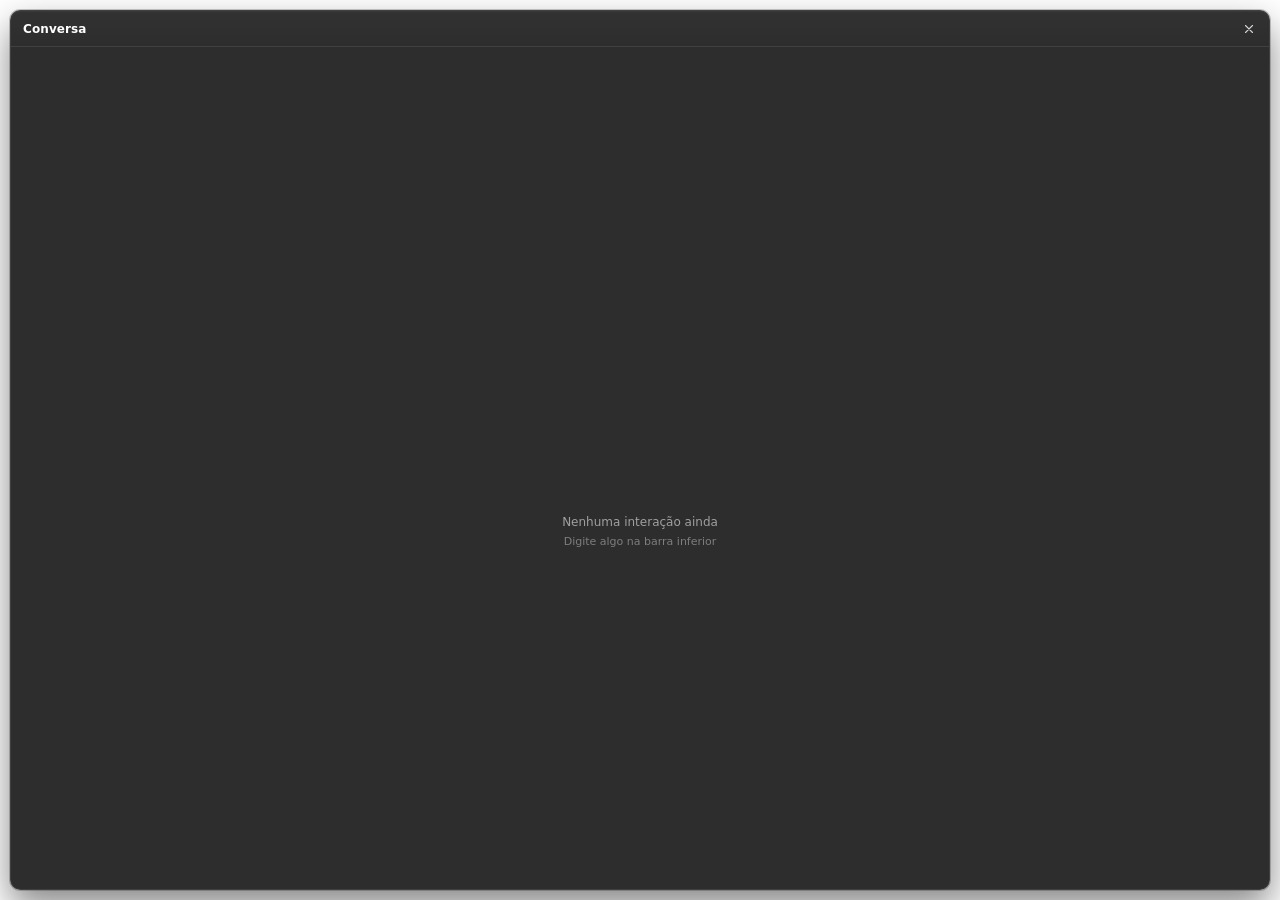
<file: web/response.html>
<!DOCTYPE html>
<html lang="pt-BR">
<head>
    <meta charset="UTF-8">
    <meta http-equiv="Cache-Control" content="no-cache, no-store, must-revalidate">
    <meta http-equiv="Pragma" content="no-cache">
    <meta http-equiv="Expires" content="0">
    <title>Ghost · Conversa</title>
    <script src="vendor/marked.min.js"></script>
    <!-- Shared helpers (escapeHTML, stripMarkdown, tooltip manager, TTS voice picker).
         Must load after marked and before the page's inline script block. -->
    <script src="shared/common.js"></script>
    <link rel="stylesheet" href="pixel-ghost.css?v=1.0.12">
    <!-- CSS extracted to css/response.css for editability (was inline). -->
    <link rel="stylesheet" href="css/response.css?v=1.1.16">
</head>
<body>
    <div class="panel">
        <div class="header">
            <span class="brand-text" id="popupTitle">Conversa</span>
            <div class="head-actions">
                <button class="head-btn" onclick="stopSpeaking()" data-tooltip-pos="below" data-tooltip="Parar leitura" id="stopBtn" style="display:none">
                    <svg viewBox="0 0 12 12" fill="none"><rect x="3" y="3" width="6" height="6" rx="1" fill="currentColor"/></svg>
                </button>
                <button class="head-btn close" onclick="closePopup()" data-tooltip-pos="below" data-tooltip="Fechar">
                    <svg viewBox="0 0 12 12" fill="none"><path d="M2.5 2.5l7 7M9.5 2.5l-7 7" stroke="currentColor" stroke-width="1.1" stroke-linecap="round"/></svg>
                </button>
            </div>
        </div>
        <div class="chat" id="chat">
            <div class="empty">
                <div class="empty-icon pixel-ghost"></div>
                <div>Nenhuma interação ainda</div>
                <div style="font-size:11px;opacity:0.7">Digite algo na barra inferior</div>
            </div>
        </div>
    </div>

    <!-- JS extracted to js/response.js for editability (was inline). -->
    <script src="js/response.js?v=1.1.16"></script>
</body>
</html>
</file>
<file: web/pixel-ghost.css>
@keyframes pixel-ghost {
  0.0% { box-shadow: 7px 3px #1d1e26, 8px 3px #f0f0f5, 9px 3px #f0f0f5, 10px 3px #f0f0f5, 11px 3px #f0f0f5, 12px 3px #f0f0f5, 13px 3px #1d1e26, 5px 4px #1d1e26, 6px 4px #f0f0f5, 7px 4px #f0f0f5, 8px 4px #f0f0f5, 9px 4px #f0f0f5, 10px 4px #f0f0f5, 11px 4px #f0f0f5, 12px 4px #f0f0f5, 13px 4px #f0f0f5, 14px 4px #f0f0f5, 15px 4px #1d1e26, 4px 5px #1d1e26, 5px 5px #f0f0f5, 6px 5px #f0f0f5, 7px 5px #f0f0f5, 8px 5px #f0f0f5, 9px 5px #f0f0f5, 10px 5px #f0f0f5, 11px 5px #f0f0f5, 12px 5px #f0f0f5, 13px 5px #f0f0f5, 14px 5px #f0f0f5, 15px 5px #f0f0f5, 16px 5px #1d1e26, 3px 6px #1d1e26, 4px 6px #f0f0f5, 5px 6px #f0f0f5, 6px 6px #f0f0f5, 7px 6px #f0f0f5, 8px 6px #f0f0f5, 9px 6px #f0f0f5, 10px 6px #f0f0f5, 11px 6px #f0f0f5, 12px 6px #f0f0f5, 13px 6px #f0f0f5, 14px 6px #f0f0f5, 15px 6px #f0f0f5, 16px 6px #f0f0f5, 17px 6px #1d1e26, 3px 7px #1d1e26, 4px 7px #f0f0f5, 5px 7px #f0f0f5, 6px 7px #f0f0f5, 7px 7px #f0f0f5, 8px 7px #f0f0f5, 9px 7px #f0f0f5, 10px 7px #f0f0f5, 11px 7px #f0f0f5, 12px 7px #f0f0f5, 13px 7px #f0f0f5, 14px 7px #f0f0f5, 15px 7px #f0f0f5, 16px 7px #f0f0f5, 17px 7px #1d1e26, 3px 8px #1d1e26, 4px 8px #f0f0f5, 5px 8px #f0f0f5, 6px 8px #ffffff, 7px 8px #ffffff, 8px 8px #131313, 9px 8px #f0f0f5, 10px 8px #f0f0f5, 11px 8px #f0f0f5, 12px 8px #ffffff, 13px 8px #ffffff, 14px 8px #131313, 15px 8px #f0f0f5, 16px 8px #f0f0f5, 17px 8px #1d1e26, 3px 9px #1d1e26, 4px 9px #f0f0f5, 5px 9px #f0f0f5, 6px 9px #131313, 7px 9px #131313, 8px 9px #131313, 9px 9px #f0f0f5, 10px 9px #f0f0f5, 11px 9px #f0f0f5, 12px 9px #131313, 13px 9px #131313, 14px 9px #131313, 15px 9px #f0f0f5, 16px 9px #f0f0f5, 17px 9px #1d1e26, 3px 10px #1d1e26, 4px 10px #f0f0f5, 5px 10px #f0f0f5, 6px 10px #131313, 7px 10px #131313, 8px 10px #131313, 9px 10px #f0f0f5, 10px 10px #f0f0f5, 11px 10px #f0f0f5, 12px 10px #131313, 13px 10px #131313, 14px 10px #131313, 15px 10px #f0f0f5, 16px 10px #f0f0f5, 17px 10px #1d1e26, 3px 11px #1d1e26, 4px 11px #f0f0f5, 5px 11px #f0f0f5, 6px 11px #f0f0f5, 7px 11px #f0f0f5, 8px 11px #f0f0f5, 9px 11px #f0f0f5, 10px 11px #f0f0f5, 11px 11px #f0f0f5, 12px 11px #f0f0f5, 13px 11px #f0f0f5, 14px 11px #f0f0f5, 15px 11px #f0f0f5, 16px 11px #f0f0f5, 17px 11px #1d1e26, 3px 12px #1d1e26, 4px 12px #f0f0f5, 5px 12px #f0f0f5, 6px 12px #f0f0f5, 7px 12px #f0f0f5, 8px 12px #f0f0f5, 9px 12px #61DBB4, 10px 12px #61DBB4, 11px 12px #f0f0f5, 12px 12px #f0f0f5, 13px 12px #f0f0f5, 14px 12px #f0f0f5, 15px 12px #f0f0f5, 16px 12px #f0f0f5, 17px 12px #1d1e26, 3px 13px #1d1e26, 4px 13px #f0f0f5, 5px 13px #f0f0f5, 6px 13px #f0f0f5, 7px 13px #f0f0f5, 8px 13px #f0f0f5, 9px 13px #f0f0f5, 10px 13px #f0f0f5, 11px 13px #f0f0f5, 12px 13px #f0f0f5, 13px 13px #f0f0f5, 14px 13px #f0f0f5, 15px 13px #f0f0f5, 16px 13px #f0f0f5, 17px 13px #1d1e26, 3px 14px #1d1e26, 4px 14px #f0f0f5, 5px 14px #f0f0f5, 6px 14px #f0f0f5, 7px 14px #f0f0f5, 8px 14px #f0f0f5, 9px 14px #f0f0f5, 10px 14px #f0f0f5, 11px 14px #f0f0f5, 12px 14px #f0f0f5, 13px 14px #f0f0f5, 14px 14px #f0f0f5, 15px 14px #f0f0f5, 16px 14px #f0f0f5, 17px 14px #1d1e26, 3px 15px #1d1e26, 4px 15px #f0f0f5, 5px 15px #f0f0f5, 6px 15px #f0f0f5, 7px 15px #f0f0f5, 8px 15px #f0f0f5, 9px 15px #f0f0f5, 10px 15px #f0f0f5, 11px 15px #f0f0f5, 12px 15px #f0f0f5, 13px 15px #f0f0f5, 14px 15px #f0f0f5, 15px 15px #f0f0f5, 16px 15px #f0f0f5, 17px 15px #1d1e26, 3px 16px #1d1e26, 4px 16px #f0f0f5, 5px 16px #f0f0f5, 6px 16px #f0f0f5, 7px 16px #f0f0f5, 8px 16px #f0f0f5, 9px 16px #f0f0f5, 10px 16px #f0f0f5, 11px 16px #f0f0f5, 12px 16px #f0f0f5, 13px 16px #f0f0f5, 14px 16px #f0f0f5, 15px 16px #f0f0f5, 16px 16px #f0f0f5, 17px 16px #1d1e26, 2px 17px #1d1e26, 3px 17px #1d1e26, 4px 17px #f0f0f5, 5px 17px #1d1e26, 6px 17px #1d1e26, 7px 17px #f0f0f5, 8px 17px #f0f0f5, 9px 17px #f0f0f5, 10px 17px #1d1e26, 11px 17px #f0f0f5, 12px 17px #f0f0f5, 13px 17px #f0f0f5, 14px 17px #1d1e26, 15px 17px #1d1e26, 16px 17px #f0f0f5, 17px 17px #1d1e26, 18px 17px #1d1e26, 4px 18px #1d1e26, 6px 18px #1d1e26, 7px 18px #f0f0f5, 8px 18px #f0f0f5, 9px 18px #f0f0f5, 10px 18px #1d1e26, 11px 18px #f0f0f5, 12px 18px #f0f0f5, 13px 18px #f0f0f5, 14px 18px #1d1e26, 16px 18px #1d1e26, 6px 19px #1d1e26, 7px 19px #1d1e26, 8px 19px #f0f0f5, 9px 19px #1d1e26, 10px 19px #1d1e26, 11px 19px #1d1e26, 12px 19px #f0f0f5, 13px 19px #1d1e26, 14px 19px #1d1e26, 8px 20px #1d1e26, 12px 20px #1d1e26; }
  14.3% { box-shadow: 7px 2px #1d1e26, 8px 2px #f0f0f5, 9px 2px #f0f0f5, 10px 2px #f0f0f5, 11px 2px #f0f0f5, 12px 2px #f0f0f5, 13px 2px #1d1e26, 5px 3px #1d1e26, 6px 3px #f0f0f5, 7px 3px #f0f0f5, 8px 3px #f0f0f5, 9px 3px #f0f0f5, 10px 3px #f0f0f5, 11px 3px #f0f0f5, 12px 3px #f0f0f5, 13px 3px #f0f0f5, 14px 3px #f0f0f5, 15px 3px #1d1e26, 4px 4px #1d1e26, 5px 4px #f0f0f5, 6px 4px #f0f0f5, 7px 4px #f0f0f5, 8px 4px #f0f0f5, 9px 4px #f0f0f5, 10px 4px #f0f0f5, 11px 4px #f0f0f5, 12px 4px #f0f0f5, 13px 4px #f0f0f5, 14px 4px #f0f0f5, 15px 4px #f0f0f5, 16px 4px #1d1e26, 3px 5px #1d1e26, 4px 5px #f0f0f5, 5px 5px #f0f0f5, 6px 5px #f0f0f5, 7px 5px #f0f0f5, 8px 5px #f0f0f5, 9px 5px #f0f0f5, 10px 5px #f0f0f5, 11px 5px #f0f0f5, 12px 5px #f0f0f5, 13px 5px #f0f0f5, 14px 5px #f0f0f5, 15px 5px #f0f0f5, 16px 5px #f0f0f5, 17px 5px #1d1e26, 3px 6px #1d1e26, 4px 6px #f0f0f5, 5px 6px #f0f0f5, 6px 6px #f0f0f5, 7px 6px #f0f0f5, 8px 6px #f0f0f5, 9px 6px #f0f0f5, 10px 6px #f0f0f5, 11px 6px #f0f0f5, 12px 6px #f0f0f5, 13px 6px #f0f0f5, 14px 6px #f0f0f5, 15px 6px #f0f0f5, 16px 6px #f0f0f5, 17px 6px #1d1e26, 3px 7px #1d1e26, 4px 7px #f0f0f5, 5px 7px #f0f0f5, 6px 7px #ffffff, 7px 7px #ffffff, 8px 7px #131313, 9px 7px #f0f0f5, 10px 7px #f0f0f5, 11px 7px #f0f0f5, 12px 7px #ffffff, 13px 7px #ffffff, 14px 7px #131313, 15px 7px #f0f0f5, 16px 7px #f0f0f5, 17px 7px #1d1e26, 3px 8px #1d1e26, 4px 8px #f0f0f5, 5px 8px #f0f0f5, 6px 8px #131313, 7px 8px #131313, 8px 8px #131313, 9px 8px #f0f0f5, 10px 8px #f0f0f5, 11px 8px #f0f0f5, 12px 8px #131313, 13px 8px #131313, 14px 8px #131313, 15px 8px #f0f0f5, 16px 8px #f0f0f5, 17px 8px #1d1e26, 3px 9px #1d1e26, 4px 9px #f0f0f5, 5px 9px #f0f0f5, 6px 9px #131313, 7px 9px #131313, 8px 9px #131313, 9px 9px #f0f0f5, 10px 9px #f0f0f5, 11px 9px #f0f0f5, 12px 9px #131313, 13px 9px #131313, 14px 9px #131313, 15px 9px #f0f0f5, 16px 9px #f0f0f5, 17px 9px #1d1e26, 3px 10px #1d1e26, 4px 10px #f0f0f5, 5px 10px #f0f0f5, 6px 10px #f0f0f5, 7px 10px #f0f0f5, 8px 10px #f0f0f5, 9px 10px #f0f0f5, 10px 10px #f0f0f5, 11px 10px #f0f0f5, 12px 10px #f0f0f5, 13px 10px #f0f0f5, 14px 10px #f0f0f5, 15px 10px #f0f0f5, 16px 10px #f0f0f5, 17px 10px #1d1e26, 3px 11px #1d1e26, 4px 11px #f0f0f5, 5px 11px #f0f0f5, 6px 11px #f0f0f5, 7px 11px #f0f0f5, 8px 11px #f0f0f5, 9px 11px #61DBB4, 10px 11px #61DBB4, 11px 11px #f0f0f5, 12px 11px #f0f0f5, 13px 11px #f0f0f5, 14px 11px #f0f0f5, 15px 11px #f0f0f5, 16px 11px #f0f0f5, 17px 11px #1d1e26, 3px 12px #1d1e26, 4px 12px #f0f0f5, 5px 12px #f0f0f5, 6px 12px #f0f0f5, 7px 12px #f0f0f5, 8px 12px #f0f0f5, 9px 12px #61DBB4, 10px 12px #61DBB4, 11px 12px #f0f0f5, 12px 12px #f0f0f5, 13px 12px #f0f0f5, 14px 12px #f0f0f5, 15px 12px #f0f0f5, 16px 12px #f0f0f5, 17px 12px #1d1e26, 3px 13px #1d1e26, 4px 13px #f0f0f5, 5px 13px #f0f0f5, 6px 13px #f0f0f5, 7px 13px #f0f0f5, 8px 13px #f0f0f5, 9px 13px #f0f0f5, 10px 13px #f0f0f5, 11px 13px #f0f0f5, 12px 13px #f0f0f5, 13px 13px #f0f0f5, 14px 13px #f0f0f5, 15px 13px #f0f0f5, 16px 13px #f0f0f5, 17px 13px #1d1e26, 3px 14px #1d1e26, 4px 14px #f0f0f5, 5px 14px #f0f0f5, 6px 14px #f0f0f5, 7px 14px #f0f0f5, 8px 14px #f0f0f5, 9px 14px #f0f0f5, 10px 14px #f0f0f5, 11px 14px #f0f0f5, 12px 14px #f0f0f5, 13px 14px #f0f0f5, 14px 14px #f0f0f5, 15px 14px #f0f0f5, 16px 14px #f0f0f5, 17px 14px #1d1e26, 3px 15px #1d1e26, 4px 15px #f0f0f5, 5px 15px #f0f0f5, 6px 15px #f0f0f5, 7px 15px #f0f0f5, 8px 15px #f0f0f5, 9px 15px #f0f0f5, 10px 15px #f0f0f5, 11px 15px #f0f0f5, 12px 15px #f0f0f5, 13px 15px #f0f0f5, 14px 15px #f0f0f5, 15px 15px #f0f0f5, 16px 15px #f0f0f5, 17px 15px #1d1e26, 2px 16px #1d1e26, 3px 16px #1d1e26, 4px 16px #f0f0f5, 5px 16px #f0f0f5, 6px 16px #1d1e26, 7px 16px #f0f0f5, 8px 16px #f0f0f5, 9px 16px #f0f0f5, 10px 16px #1d1e26, 11px 16px #f0f0f5, 12px 16px #f0f0f5, 13px 16px #f0f0f5, 14px 16px #1d1e26, 15px 16px #1d1e26, 16px 16px #f0f0f5, 17px 16px #1d1e26, 18px 16px #1d1e26, 2px 17px #1d1e26, 3px 17px #1d1e26, 4px 17px #f0f0f5, 5px 17px #1d1e26, 6px 17px #1d1e26, 7px 17px #f0f0f5, 8px 17px #f0f0f5, 9px 17px #f0f0f5, 10px 17px #1d1e26, 11px 17px #1d1e26, 12px 17px #f0f0f5, 13px 17px #1d1e26, 14px 17px #1d1e26, 16px 17px #1d1e26, 4px 18px #1d1e26, 6px 18px #1d1e26, 7px 18px #f0f0f5, 8px 18px #f0f0f5, 9px 18px #f0f0f5, 10px 18px #1d1e26, 12px 18px #1d1e26, 6px 19px #1d1e26, 7px 19px #1d1e26, 8px 19px #f0f0f5, 9px 19px #1d1e26, 10px 19px #1d1e26, 8px 20px #1d1e26; }
  28.6% { box-shadow: 8px 1px #1d1e26, 9px 1px #f0f0f5, 10px 1px #f0f0f5, 11px 1px #f0f0f5, 12px 1px #f0f0f5, 13px 1px #f0f0f5, 14px 1px #1d1e26, 6px 2px #1d1e26, 7px 2px #f0f0f5, 8px 2px #f0f0f5, 9px 2px #f0f0f5, 10px 2px #f0f0f5, 11px 2px #f0f0f5, 12px 2px #f0f0f5, 13px 2px #f0f0f5, 14px 2px #f0f0f5, 15px 2px #f0f0f5, 16px 2px #1d1e26, 5px 3px #1d1e26, 6px 3px #f0f0f5, 7px 3px #f0f0f5, 8px 3px #f0f0f5, 9px 3px #f0f0f5, 10px 3px #f0f0f5, 11px 3px #f0f0f5, 12px 3px #f0f0f5, 13px 3px #f0f0f5, 14px 3px #f0f0f5, 15px 3px #f0f0f5, 16px 3px #f0f0f5, 17px 3px #1d1e26, 4px 4px #1d1e26, 5px 4px #f0f0f5, 6px 4px #f0f0f5, 7px 4px #f0f0f5, 8px 4px #f0f0f5, 9px 4px #f0f0f5, 10px 4px #f0f0f5, 11px 4px #f0f0f5, 12px 4px #f0f0f5, 13px 4px #f0f0f5, 14px 4px #f0f0f5, 15px 4px #f0f0f5, 16px 4px #f0f0f5, 17px 4px #f0f0f5, 18px 4px #1d1e26, 4px 5px #1d1e26, 5px 5px #f0f0f5, 6px 5px #f0f0f5, 7px 5px #f0f0f5, 8px 5px #f0f0f5, 9px 5px #f0f0f5, 10px 5px #f0f0f5, 11px 5px #f0f0f5, 12px 5px #f0f0f5, 13px 5px #f0f0f5, 14px 5px #f0f0f5, 15px 5px #f0f0f5, 16px 5px #f0f0f5, 17px 5px #f0f0f5, 18px 5px #1d1e26, 4px 6px #1d1e26, 5px 6px #f0f0f5, 6px 6px #f0f0f5, 7px 6px #ffffff, 8px 6px #ffffff, 9px 6px #131313, 10px 6px #f0f0f5, 11px 6px #f0f0f5, 12px 6px #f0f0f5, 13px 6px #ffffff, 14px 6px #ffffff, 15px 6px #131313, 16px 6px #f0f0f5, 17px 6px #f0f0f5, 18px 6px #1d1e26, 4px 7px #1d1e26, 5px 7px #f0f0f5, 6px 7px #f0f0f5, 7px 7px #131313, 8px 7px #131313, 9px 7px #131313, 10px 7px #f0f0f5, 11px 7px #f0f0f5, 12px 7px #f0f0f5, 13px 7px #131313, 14px 7px #131313, 15px 7px #131313, 16px 7px #f0f0f5, 17px 7px #f0f0f5, 18px 7px #1d1e26, 4px 8px #1d1e26, 5px 8px #f0f0f5, 6px 8px #f0f0f5, 7px 8px #131313, 8px 8px #131313, 9px 8px #131313, 10px 8px #f0f0f5, 11px 8px #f0f0f5, 12px 8px #f0f0f5, 13px 8px #131313, 14px 8px #131313, 15px 8px #131313, 16px 8px #f0f0f5, 17px 8px #f0f0f5, 18px 8px #1d1e26, 4px 9px #1d1e26, 5px 9px #f0f0f5, 6px 9px #f0f0f5, 7px 9px #f0f0f5, 8px 9px #f0f0f5, 9px 9px #f0f0f5, 10px 9px #f0f0f5, 11px 9px #f0f0f5, 12px 9px #f0f0f5, 13px 9px #f0f0f5, 14px 9px #f0f0f5, 15px 9px #f0f0f5, 16px 9px #f0f0f5, 17px 9px #f0f0f5, 18px 9px #1d1e26, 4px 10px #1d1e26, 5px 10px #f0f0f5, 6px 10px #f0f0f5, 7px 10px #f0f0f5, 8px 10px #f0f0f5, 9px 10px #f0f0f5, 10px 10px #61DBB4, 11px 10px #61DBB4, 12px 10px #f0f0f5, 13px 10px #f0f0f5, 14px 10px #f0f0f5, 15px 10px #f0f0f5, 16px 10px #f0f0f5, 17px 10px #f0f0f5, 18px 10px #1d1e26, 4px 11px #1d1e26, 5px 11px #f0f0f5, 6px 11px #f0f0f5, 7px 11px #f0f0f5, 8px 11px #f0f0f5, 9px 11px #f0f0f5, 10px 11px #61DBB4, 11px 11px #61DBB4, 12px 11px #f0f0f5, 13px 11px #f0f0f5, 14px 11px #f0f0f5, 15px 11px #f0f0f5, 16px 11px #f0f0f5, 17px 11px #f0f0f5, 18px 11px #1d1e26, 4px 12px #1d1e26, 5px 12px #f0f0f5, 6px 12px #f0f0f5, 7px 12px #f0f0f5, 8px 12px #f0f0f5, 9px 12px #f0f0f5, 10px 12px #f0f0f5, 11px 12px #f0f0f5, 12px 12px #f0f0f5, 13px 12px #f0f0f5, 14px 12px #f0f0f5, 15px 12px #f0f0f5, 16px 12px #f0f0f5, 17px 12px #f0f0f5, 18px 12px #1d1e26, 4px 13px #1d1e26, 5px 13px #f0f0f5, 6px 13px #f0f0f5, 7px 13px #f0f0f5, 8px 13px #f0f0f5, 9px 13px #f0f0f5, 10px 13px #f0f0f5, 11px 13px #f0f0f5, 12px 13px #f0f0f5, 13px 13px #f0f0f5, 14px 13px #f0f0f5, 15px 13px #f0f0f5, 16px 13px #f0f0f5, 17px 13px #f0f0f5, 18px 13px #1d1e26, 4px 14px #1d1e26, 5px 14px #f0f0f5, 6px 14px #f0f0f5, 7px 14px #f0f0f5, 8px 14px #f0f0f5, 9px 14px #f0f0f5, 10px 14px #f0f0f5, 11px 14px #f0f0f5, 12px 14px #f0f0f5, 13px 14px #f0f0f5, 14px 14px #f0f0f5, 15px 14px #f0f0f5, 16px 14px #f0f0f5, 17px 14px #f0f0f5, 18px 14px #1d1e26, 3px 15px #1d1e26, 4px 15px #1d1e26, 5px 15px #f0f0f5, 6px 15px #f0f0f5, 7px 15px #1d1e26, 8px 15px #f0f0f5, 9px 15px #f0f0f5, 10px 15px #f0f0f5, 11px 15px #1d1e26, 12px 15px #1d1e26, 13px 15px #f0f0f5, 14px 15px #1d1e26, 15px 15px #1d1e26, 16px 15px #f0f0f5, 17px 15px #f0f0f5, 18px 15px #1d1e26, 19px 15px #1d1e26, 3px 16px #1d1e26, 4px 16px #f0f0f5, 5px 16px #f0f0f5, 6px 16px #f0f0f5, 7px 16px #1d1e26, 8px 16px #f0f0f5, 9px 16px #f0f0f5, 10px 16px #f0f0f5, 11px 16px #1d1e26, 13px 16px #1d1e26, 15px 16px #1d1e26, 16px 16px #1d1e26, 17px 16px #f0f0f5, 18px 16px #1d1e26, 19px 16px #1d1e26, 3px 17px #1d1e26, 4px 17px #1d1e26, 5px 17px #f0f0f5, 6px 17px #1d1e26, 7px 17px #1d1e26, 8px 17px #1d1e26, 9px 17px #f0f0f5, 10px 17px #1d1e26, 11px 17px #1d1e26, 17px 17px #1d1e26, 5px 18px #1d1e26, 9px 18px #1d1e26; }
  42.9% { box-shadow: 8px 1px #1d1e26, 9px 1px #f0f0f5, 10px 1px #f0f0f5, 11px 1px #f0f0f5, 12px 1px #f0f0f5, 13px 1px #f0f0f5, 14px 1px #1d1e26, 6px 2px #1d1e26, 7px 2px #f0f0f5, 8px 2px #f0f0f5, 9px 2px #f0f0f5, 10px 2px #f0f0f5, 11px 2px #f0f0f5, 12px 2px #f0f0f5, 13px 2px #f0f0f5, 14px 2px #f0f0f5, 15px 2px #f0f0f5, 16px 2px #1d1e26, 5px 3px #1d1e26, 6px 3px #f0f0f5, 7px 3px #f0f0f5, 8px 3px #f0f0f5, 9px 3px #f0f0f5, 10px 3px #f0f0f5, 11px 3px #f0f0f5, 12px 3px #f0f0f5, 13px 3px #f0f0f5, 14px 3px #f0f0f5, 15px 3px #f0f0f5, 16px 3px #f0f0f5, 17px 3px #1d1e26, 4px 4px #1d1e26, 5px 4px #f0f0f5, 6px 4px #f0f0f5, 7px 4px #f0f0f5, 8px 4px #f0f0f5, 9px 4px #f0f0f5, 10px 4px #f0f0f5, 11px 4px #f0f0f5, 12px 4px #f0f0f5, 13px 4px #f0f0f5, 14px 4px #f0f0f5, 15px 4px #f0f0f5, 16px 4px #f0f0f5, 17px 4px #f0f0f5, 18px 4px #1d1e26, 4px 5px #1d1e26, 5px 5px #f0f0f5, 6px 5px #f0f0f5, 7px 5px #f0f0f5, 8px 5px #f0f0f5, 9px 5px #f0f0f5, 10px 5px #f0f0f5, 11px 5px #f0f0f5, 12px 5px #f0f0f5, 13px 5px #f0f0f5, 14px 5px #f0f0f5, 15px 5px #f0f0f5, 16px 5px #f0f0f5, 17px 5px #f0f0f5, 18px 5px #1d1e26, 4px 6px #1d1e26, 5px 6px #f0f0f5, 6px 6px #f0f0f5, 7px 6px #f0f0f5, 8px 6px #f0f0f5, 9px 6px #f0f0f5, 10px 6px #f0f0f5, 11px 6px #f0f0f5, 12px 6px #f0f0f5, 13px 6px #f0f0f5, 14px 6px #f0f0f5, 15px 6px #f0f0f5, 16px 6px #f0f0f5, 17px 6px #f0f0f5, 18px 6px #1d1e26, 4px 7px #1d1e26, 5px 7px #f0f0f5, 6px 7px #f0f0f5, 7px 7px #131313, 8px 7px #131313, 9px 7px #131313, 10px 7px #f0f0f5, 11px 7px #f0f0f5, 12px 7px #f0f0f5, 13px 7px #131313, 14px 7px #131313, 15px 7px #131313, 16px 7px #f0f0f5, 17px 7px #f0f0f5, 18px 7px #1d1e26, 4px 8px #1d1e26, 5px 8px #f0f0f5, 6px 8px #f0f0f5, 7px 8px #f0f0f5, 8px 8px #f0f0f5, 9px 8px #f0f0f5, 10px 8px #f0f0f5, 11px 8px #f0f0f5, 12px 8px #f0f0f5, 13px 8px #f0f0f5, 14px 8px #f0f0f5, 15px 8px #f0f0f5, 16px 8px #f0f0f5, 17px 8px #f0f0f5, 18px 8px #1d1e26, 4px 9px #1d1e26, 5px 9px #f0f0f5, 6px 9px #f0f0f5, 7px 9px #f0f0f5, 8px 9px #f0f0f5, 9px 9px #f0f0f5, 10px 9px #f0f0f5, 11px 9px #f0f0f5, 12px 9px #f0f0f5, 13px 9px #f0f0f5, 14px 9px #f0f0f5, 15px 9px #f0f0f5, 16px 9px #f0f0f5, 17px 9px #f0f0f5, 18px 9px #1d1e26, 4px 10px #1d1e26, 5px 10px #f0f0f5, 6px 10px #f0f0f5, 7px 10px #f0f0f5, 8px 10px #f0f0f5, 9px 10px #61DBB4, 10px 10px #61DBB4, 11px 10px #61DBB4, 12px 10px #61DBB4, 13px 10px #f0f0f5, 14px 10px #f0f0f5, 15px 10px #f0f0f5, 16px 10px #f0f0f5, 17px 10px #f0f0f5, 18px 10px #1d1e26, 4px 11px #1d1e26, 5px 11px #f0f0f5, 6px 11px #f0f0f5, 7px 11px #f0f0f5, 8px 11px #f0f0f5, 9px 11px #f0f0f5, 10px 11px #61DBB4, 11px 11px #61DBB4, 12px 11px #f0f0f5, 13px 11px #f0f0f5, 14px 11px #f0f0f5, 15px 11px #f0f0f5, 16px 11px #f0f0f5, 17px 11px #f0f0f5, 18px 11px #1d1e26, 4px 12px #1d1e26, 5px 12px #f0f0f5, 6px 12px #f0f0f5, 7px 12px #f0f0f5, 8px 12px #f0f0f5, 9px 12px #f0f0f5, 10px 12px #f0f0f5, 11px 12px #f0f0f5, 12px 12px #f0f0f5, 13px 12px #f0f0f5, 14px 12px #f0f0f5, 15px 12px #f0f0f5, 16px 12px #f0f0f5, 17px 12px #f0f0f5, 18px 12px #1d1e26, 4px 13px #1d1e26, 5px 13px #f0f0f5, 6px 13px #f0f0f5, 7px 13px #f0f0f5, 8px 13px #f0f0f5, 9px 13px #f0f0f5, 10px 13px #f0f0f5, 11px 13px #f0f0f5, 12px 13px #f0f0f5, 13px 13px #f0f0f5, 14px 13px #f0f0f5, 15px 13px #f0f0f5, 16px 13px #f0f0f5, 17px 13px #f0f0f5, 18px 13px #1d1e26, 4px 14px #1d1e26, 5px 14px #f0f0f5, 6px 14px #f0f0f5, 7px 14px #f0f0f5, 8px 14px #f0f0f5, 9px 14px #f0f0f5, 10px 14px #f0f0f5, 11px 14px #f0f0f5, 12px 14px #f0f0f5, 13px 14px #f0f0f5, 14px 14px #f0f0f5, 15px 14px #f0f0f5, 16px 14px #f0f0f5, 17px 14px #f0f0f5, 18px 14px #1d1e26, 3px 15px #1d1e26, 4px 15px #1d1e26, 5px 15px #f0f0f5, 6px 15px #f0f0f5, 7px 15px #1d1e26, 8px 15px #f0f0f5, 9px 15px #f0f0f5, 10px 15px #f0f0f5, 11px 15px #1d1e26, 12px 15px #1d1e26, 13px 15px #f0f0f5, 14px 15px #1d1e26, 15px 15px #1d1e26, 16px 15px #f0f0f5, 17px 15px #f0f0f5, 18px 15px #1d1e26, 19px 15px #1d1e26, 3px 16px #1d1e26, 4px 16px #f0f0f5, 5px 16px #f0f0f5, 6px 16px #f0f0f5, 7px 16px #1d1e26, 8px 16px #1d1e26, 9px 16px #f0f0f5, 10px 16px #1d1e26, 11px 16px #1d1e26, 13px 16px #1d1e26, 15px 16px #1d1e26, 16px 16px #f0f0f5, 17px 16px #f0f0f5, 18px 16px #f0f0f5, 19px 16px #1d1e26, 3px 17px #1d1e26, 4px 17px #f0f0f5, 5px 17px #f0f0f5, 6px 17px #f0f0f5, 7px 17px #1d1e26, 9px 17px #1d1e26, 15px 17px #1d1e26, 16px 17px #1d1e26, 17px 17px #f0f0f5, 18px 17px #1d1e26, 19px 17px #1d1e26, 3px 18px #1d1e26, 4px 18px #1d1e26, 5px 18px #f0f0f5, 6px 18px #1d1e26, 7px 18px #1d1e26, 17px 18px #1d1e26, 5px 19px #1d1e26; }
  57.1% { box-shadow: 7px 2px #1d1e26, 8px 2px #f0f0f5, 9px 2px #f0f0f5, 10px 2px #f0f0f5, 11px 2px #f0f0f5, 12px 2px #f0f0f5, 13px 2px #1d1e26, 5px 3px #1d1e26, 6px 3px #f0f0f5, 7px 3px #f0f0f5, 8px 3px #f0f0f5, 9px 3px #f0f0f5, 10px 3px #f0f0f5, 11px 3px #f0f0f5, 12px 3px #f0f0f5, 13px 3px #f0f0f5, 14px 3px #f0f0f5, 15px 3px #1d1e26, 4px 4px #1d1e26, 5px 4px #f0f0f5, 6px 4px #f0f0f5, 7px 4px #f0f0f5, 8px 4px #f0f0f5, 9px 4px #f0f0f5, 10px 4px #f0f0f5, 11px 4px #f0f0f5, 12px 4px #f0f0f5, 13px 4px #f0f0f5, 14px 4px #f0f0f5, 15px 4px #f0f0f5, 16px 4px #1d1e26, 3px 5px #1d1e26, 4px 5px #f0f0f5, 5px 5px #f0f0f5, 6px 5px #f0f0f5, 7px 5px #f0f0f5, 8px 5px #f0f0f5, 9px 5px #f0f0f5, 10px 5px #f0f0f5, 11px 5px #f0f0f5, 12px 5px #f0f0f5, 13px 5px #f0f0f5, 14px 5px #f0f0f5, 15px 5px #f0f0f5, 16px 5px #f0f0f5, 17px 5px #1d1e26, 3px 6px #1d1e26, 4px 6px #f0f0f5, 5px 6px #f0f0f5, 6px 6px #f0f0f5, 7px 6px #f0f0f5, 8px 6px #f0f0f5, 9px 6px #f0f0f5, 10px 6px #f0f0f5, 11px 6px #f0f0f5, 12px 6px #f0f0f5, 13px 6px #f0f0f5, 14px 6px #f0f0f5, 15px 6px #f0f0f5, 16px 6px #f0f0f5, 17px 6px #1d1e26, 3px 7px #1d1e26, 4px 7px #f0f0f5, 5px 7px #f0f0f5, 6px 7px #ffffff, 7px 7px #ffffff, 8px 7px #131313, 9px 7px #f0f0f5, 10px 7px #f0f0f5, 11px 7px #f0f0f5, 12px 7px #ffffff, 13px 7px #ffffff, 14px 7px #131313, 15px 7px #f0f0f5, 16px 7px #f0f0f5, 17px 7px #1d1e26, 3px 8px #1d1e26, 4px 8px #f0f0f5, 5px 8px #f0f0f5, 6px 8px #131313, 7px 8px #131313, 8px 8px #131313, 9px 8px #f0f0f5, 10px 8px #f0f0f5, 11px 8px #f0f0f5, 12px 8px #131313, 13px 8px #131313, 14px 8px #131313, 15px 8px #f0f0f5, 16px 8px #f0f0f5, 17px 8px #1d1e26, 3px 9px #1d1e26, 4px 9px #f0f0f5, 5px 9px #f0f0f5, 6px 9px #131313, 7px 9px #131313, 8px 9px #131313, 9px 9px #f0f0f5, 10px 9px #f0f0f5, 11px 9px #f0f0f5, 12px 9px #131313, 13px 9px #131313, 14px 9px #131313, 15px 9px #f0f0f5, 16px 9px #f0f0f5, 17px 9px #1d1e26, 3px 10px #1d1e26, 4px 10px #f0f0f5, 5px 10px #f0f0f5, 6px 10px #f0f0f5, 7px 10px #f0f0f5, 8px 10px #f0f0f5, 9px 10px #f0f0f5, 10px 10px #f0f0f5, 11px 10px #f0f0f5, 12px 10px #f0f0f5, 13px 10px #f0f0f5, 14px 10px #f0f0f5, 15px 10px #f0f0f5, 16px 10px #f0f0f5, 17px 10px #1d1e26, 3px 11px #1d1e26, 4px 11px #f0f0f5, 5px 11px #f0f0f5, 6px 11px #f0f0f5, 7px 11px #f0f0f5, 8px 11px #f0f0f5, 9px 11px #61DBB4, 10px 11px #61DBB4, 11px 11px #f0f0f5, 12px 11px #f0f0f5, 13px 11px #f0f0f5, 14px 11px #f0f0f5, 15px 11px #f0f0f5, 16px 11px #f0f0f5, 17px 11px #1d1e26, 3px 12px #1d1e26, 4px 12px #f0f0f5, 5px 12px #f0f0f5, 6px 12px #f0f0f5, 7px 12px #f0f0f5, 8px 12px #f0f0f5, 9px 12px #61DBB4, 10px 12px #61DBB4, 11px 12px #f0f0f5, 12px 12px #f0f0f5, 13px 12px #f0f0f5, 14px 12px #f0f0f5, 15px 12px #f0f0f5, 16px 12px #f0f0f5, 17px 12px #1d1e26, 3px 13px #1d1e26, 4px 13px #f0f0f5, 5px 13px #f0f0f5, 6px 13px #f0f0f5, 7px 13px #f0f0f5, 8px 13px #f0f0f5, 9px 13px #f0f0f5, 10px 13px #f0f0f5, 11px 13px #f0f0f5, 12px 13px #f0f0f5, 13px 13px #f0f0f5, 14px 13px #f0f0f5, 15px 13px #f0f0f5, 16px 13px #f0f0f5, 17px 13px #1d1e26, 3px 14px #1d1e26, 4px 14px #f0f0f5, 5px 14px #f0f0f5, 6px 14px #f0f0f5, 7px 14px #f0f0f5, 8px 14px #f0f0f5, 9px 14px #f0f0f5, 10px 14px #f0f0f5, 11px 14px #f0f0f5, 12px 14px #f0f0f5, 13px 14px #f0f0f5, 14px 14px #f0f0f5, 15px 14px #f0f0f5, 16px 14px #f0f0f5, 17px 14px #1d1e26, 3px 15px #1d1e26, 4px 15px #f0f0f5, 5px 15px #f0f0f5, 6px 15px #f0f0f5, 7px 15px #f0f0f5, 8px 15px #f0f0f5, 9px 15px #f0f0f5, 10px 15px #f0f0f5, 11px 15px #f0f0f5, 12px 15px #f0f0f5, 13px 15px #f0f0f5, 14px 15px #f0f0f5, 15px 15px #f0f0f5, 16px 15px #f0f0f5, 17px 15px #1d1e26, 2px 16px #1d1e26, 3px 16px #1d1e26, 4px 16px #f0f0f5, 5px 16px #f0f0f5, 6px 16px #1d1e26, 7px 16px #1d1e26, 8px 16px #f0f0f5, 9px 16px #1d1e26, 10px 16px #1d1e26, 11px 16px #f0f0f5, 12px 16px #f0f0f5, 13px 16px #f0f0f5, 14px 16px #1d1e26, 15px 16px #f0f0f5, 16px 16px #f0f0f5, 17px 16px #1d1e26, 18px 16px #1d1e26, 2px 17px #1d1e26, 3px 17px #f0f0f5, 4px 17px #f0f0f5, 5px 17px #f0f0f5, 6px 17px #1d1e26, 8px 17px #1d1e26, 10px 17px #1d1e26, 11px 17px #1d1e26, 12px 17px #f0f0f5, 13px 17px #1d1e26, 14px 17px #1d1e26, 15px 17px #f0f0f5, 16px 17px #f0f0f5, 17px 17px #f0f0f5, 18px 17px #1d1e26, 2px 18px #1d1e26, 3px 18px #1d1e26, 4px 18px #f0f0f5, 5px 18px #1d1e26, 6px 18px #1d1e26, 12px 18px #1d1e26, 14px 18px #1d1e26, 15px 18px #f0f0f5, 16px 18px #f0f0f5, 17px 18px #f0f0f5, 18px 18px #1d1e26, 4px 19px #1d1e26, 14px 19px #1d1e26, 15px 19px #1d1e26, 16px 19px #f0f0f5, 17px 19px #1d1e26, 18px 19px #1d1e26, 16px 20px #1d1e26; }
  71.4% { box-shadow: 7px 3px #1d1e26, 8px 3px #f0f0f5, 9px 3px #f0f0f5, 10px 3px #f0f0f5, 11px 3px #f0f0f5, 12px 3px #f0f0f5, 13px 3px #1d1e26, 5px 4px #1d1e26, 6px 4px #f0f0f5, 7px 4px #f0f0f5, 8px 4px #f0f0f5, 9px 4px #f0f0f5, 10px 4px #f0f0f5, 11px 4px #f0f0f5, 12px 4px #f0f0f5, 13px 4px #f0f0f5, 14px 4px #f0f0f5, 15px 4px #1d1e26, 4px 5px #1d1e26, 5px 5px #f0f0f5, 6px 5px #f0f0f5, 7px 5px #f0f0f5, 8px 5px #f0f0f5, 9px 5px #f0f0f5, 10px 5px #f0f0f5, 11px 5px #f0f0f5, 12px 5px #f0f0f5, 13px 5px #f0f0f5, 14px 5px #f0f0f5, 15px 5px #f0f0f5, 16px 5px #1d1e26, 3px 6px #1d1e26, 4px 6px #f0f0f5, 5px 6px #f0f0f5, 6px 6px #f0f0f5, 7px 6px #f0f0f5, 8px 6px #f0f0f5, 9px 6px #f0f0f5, 10px 6px #f0f0f5, 11px 6px #f0f0f5, 12px 6px #f0f0f5, 13px 6px #f0f0f5, 14px 6px #f0f0f5, 15px 6px #f0f0f5, 16px 6px #f0f0f5, 17px 6px #1d1e26, 3px 7px #1d1e26, 4px 7px #f0f0f5, 5px 7px #f0f0f5, 6px 7px #f0f0f5, 7px 7px #f0f0f5, 8px 7px #f0f0f5, 9px 7px #f0f0f5, 10px 7px #f0f0f5, 11px 7px #f0f0f5, 12px 7px #f0f0f5, 13px 7px #f0f0f5, 14px 7px #f0f0f5, 15px 7px #f0f0f5, 16px 7px #f0f0f5, 17px 7px #1d1e26, 3px 8px #1d1e26, 4px 8px #f0f0f5, 5px 8px #f0f0f5, 6px 8px #ffffff, 7px 8px #ffffff, 8px 8px #131313, 9px 8px #f0f0f5, 10px 8px #f0f0f5, 11px 8px #f0f0f5, 12px 8px #ffffff, 13px 8px #ffffff, 14px 8px #131313, 15px 8px #f0f0f5, 16px 8px #f0f0f5, 17px 8px #1d1e26, 3px 9px #1d1e26, 4px 9px #f0f0f5, 5px 9px #f0f0f5, 6px 9px #131313, 7px 9px #131313, 8px 9px #131313, 9px 9px #f0f0f5, 10px 9px #f0f0f5, 11px 9px #f0f0f5, 12px 9px #131313, 13px 9px #131313, 14px 9px #131313, 15px 9px #f0f0f5, 16px 9px #f0f0f5, 17px 9px #1d1e26, 3px 10px #1d1e26, 4px 10px #f0f0f5, 5px 10px #f0f0f5, 6px 10px #131313, 7px 10px #131313, 8px 10px #131313, 9px 10px #f0f0f5, 10px 10px #f0f0f5, 11px 10px #f0f0f5, 12px 10px #131313, 13px 10px #131313, 14px 10px #131313, 15px 10px #f0f0f5, 16px 10px #f0f0f5, 17px 10px #1d1e26, 3px 11px #1d1e26, 4px 11px #f0f0f5, 5px 11px #f0f0f5, 6px 11px #f0f0f5, 7px 11px #f0f0f5, 8px 11px #f0f0f5, 9px 11px #f0f0f5, 10px 11px #f0f0f5, 11px 11px #f0f0f5, 12px 11px #f0f0f5, 13px 11px #f0f0f5, 14px 11px #f0f0f5, 15px 11px #f0f0f5, 16px 11px #f0f0f5, 17px 11px #1d1e26, 3px 12px #1d1e26, 4px 12px #f0f0f5, 5px 12px #f0f0f5, 6px 12px #f0f0f5, 7px 12px #f0f0f5, 8px 12px #f0f0f5, 9px 12px #61DBB4, 10px 12px #61DBB4, 11px 12px #f0f0f5, 12px 12px #f0f0f5, 13px 12px #f0f0f5, 14px 12px #f0f0f5, 15px 12px #f0f0f5, 16px 12px #f0f0f5, 17px 12px #1d1e26, 3px 13px #1d1e26, 4px 13px #f0f0f5, 5px 13px #f0f0f5, 6px 13px #f0f0f5, 7px 13px #f0f0f5, 8px 13px #f0f0f5, 9px 13px #61DBB4, 10px 13px #61DBB4, 11px 13px #f0f0f5, 12px 13px #f0f0f5, 13px 13px #f0f0f5, 14px 13px #f0f0f5, 15px 13px #f0f0f5, 16px 13px #f0f0f5, 17px 13px #1d1e26, 3px 14px #1d1e26, 4px 14px #f0f0f5, 5px 14px #f0f0f5, 6px 14px #f0f0f5, 7px 14px #f0f0f5, 8px 14px #f0f0f5, 9px 14px #f0f0f5, 10px 14px #f0f0f5, 11px 14px #f0f0f5, 12px 14px #f0f0f5, 13px 14px #f0f0f5, 14px 14px #f0f0f5, 15px 14px #f0f0f5, 16px 14px #f0f0f5, 17px 14px #1d1e26, 3px 15px #1d1e26, 4px 15px #f0f0f5, 5px 15px #f0f0f5, 6px 15px #f0f0f5, 7px 15px #f0f0f5, 8px 15px #f0f0f5, 9px 15px #f0f0f5, 10px 15px #f0f0f5, 11px 15px #f0f0f5, 12px 15px #f0f0f5, 13px 15px #f0f0f5, 14px 15px #f0f0f5, 15px 15px #f0f0f5, 16px 15px #f0f0f5, 17px 15px #1d1e26, 3px 16px #1d1e26, 4px 16px #f0f0f5, 5px 16px #f0f0f5, 6px 16px #f0f0f5, 7px 16px #f0f0f5, 8px 16px #f0f0f5, 9px 16px #f0f0f5, 10px 16px #f0f0f5, 11px 16px #f0f0f5, 12px 16px #f0f0f5, 13px 16px #f0f0f5, 14px 16px #f0f0f5, 15px 16px #f0f0f5, 16px 16px #f0f0f5, 17px 16px #1d1e26, 2px 17px #1d1e26, 3px 17px #1d1e26, 4px 17px #f0f0f5, 5px 17px #f0f0f5, 6px 17px #1d1e26, 7px 17px #1d1e26, 8px 17px #f0f0f5, 9px 17px #1d1e26, 10px 17px #1d1e26, 11px 17px #f0f0f5, 12px 17px #f0f0f5, 13px 17px #f0f0f5, 14px 17px #1d1e26, 15px 17px #f0f0f5, 16px 17px #f0f0f5, 17px 17px #1d1e26, 18px 17px #1d1e26, 2px 18px #1d1e26, 3px 18px #1d1e26, 4px 18px #f0f0f5, 5px 18px #1d1e26, 6px 18px #1d1e26, 8px 18px #1d1e26, 10px 18px #1d1e26, 11px 18px #f0f0f5, 12px 18px #f0f0f5, 13px 18px #f0f0f5, 14px 18px #1d1e26, 15px 18px #f0f0f5, 16px 18px #f0f0f5, 17px 18px #f0f0f5, 18px 18px #1d1e26, 4px 19px #1d1e26, 10px 19px #1d1e26, 11px 19px #1d1e26, 12px 19px #f0f0f5, 13px 19px #1d1e26, 14px 19px #1d1e26, 15px 19px #1d1e26, 16px 19px #f0f0f5, 17px 19px #1d1e26, 18px 19px #1d1e26, 12px 20px #1d1e26, 16px 20px #1d1e26; }
  85.7% { box-shadow: 6px 4px #1d1e26, 7px 4px #f0f0f5, 8px 4px #f0f0f5, 9px 4px #f0f0f5, 10px 4px #f0f0f5, 11px 4px #f0f0f5, 12px 4px #1d1e26, 4px 5px #1d1e26, 5px 5px #f0f0f5, 6px 5px #f0f0f5, 7px 5px #f0f0f5, 8px 5px #f0f0f5, 9px 5px #f0f0f5, 10px 5px #f0f0f5, 11px 5px #f0f0f5, 12px 5px #f0f0f5, 13px 5px #f0f0f5, 14px 5px #1d1e26, 3px 6px #1d1e26, 4px 6px #f0f0f5, 5px 6px #f0f0f5, 6px 6px #f0f0f5, 7px 6px #f0f0f5, 8px 6px #f0f0f5, 9px 6px #f0f0f5, 10px 6px #f0f0f5, 11px 6px #f0f0f5, 12px 6px #f0f0f5, 13px 6px #f0f0f5, 14px 6px #f0f0f5, 15px 6px #1d1e26, 2px 7px #1d1e26, 3px 7px #f0f0f5, 4px 7px #f0f0f5, 5px 7px #f0f0f5, 6px 7px #f0f0f5, 7px 7px #f0f0f5, 8px 7px #f0f0f5, 9px 7px #f0f0f5, 10px 7px #f0f0f5, 11px 7px #f0f0f5, 12px 7px #f0f0f5, 13px 7px #f0f0f5, 14px 7px #f0f0f5, 15px 7px #f0f0f5, 16px 7px #1d1e26, 2px 8px #1d1e26, 3px 8px #f0f0f5, 4px 8px #f0f0f5, 5px 8px #f0f0f5, 6px 8px #f0f0f5, 7px 8px #f0f0f5, 8px 8px #f0f0f5, 9px 8px #f0f0f5, 10px 8px #f0f0f5, 11px 8px #f0f0f5, 12px 8px #f0f0f5, 13px 8px #f0f0f5, 14px 8px #f0f0f5, 15px 8px #f0f0f5, 16px 8px #1d1e26, 2px 9px #1d1e26, 3px 9px #f0f0f5, 4px 9px #f0f0f5, 5px 9px #ffffff, 6px 9px #ffffff, 7px 9px #131313, 8px 9px #f0f0f5, 9px 9px #f0f0f5, 10px 9px #f0f0f5, 11px 9px #ffffff, 12px 9px #ffffff, 13px 9px #131313, 14px 9px #f0f0f5, 15px 9px #f0f0f5, 16px 9px #1d1e26, 2px 10px #1d1e26, 3px 10px #f0f0f5, 4px 10px #f0f0f5, 5px 10px #131313, 6px 10px #131313, 7px 10px #131313, 8px 10px #f0f0f5, 9px 10px #f0f0f5, 10px 10px #f0f0f5, 11px 10px #131313, 12px 10px #131313, 13px 10px #131313, 14px 10px #f0f0f5, 15px 10px #f0f0f5, 16px 10px #1d1e26, 2px 11px #1d1e26, 3px 11px #f0f0f5, 4px 11px #f0f0f5, 5px 11px #131313, 6px 11px #131313, 7px 11px #131313, 8px 11px #f0f0f5, 9px 11px #f0f0f5, 10px 11px #f0f0f5, 11px 11px #131313, 12px 11px #131313, 13px 11px #131313, 14px 11px #f0f0f5, 15px 11px #f0f0f5, 16px 11px #1d1e26, 2px 12px #1d1e26, 3px 12px #f0f0f5, 4px 12px #f0f0f5, 5px 12px #f0f0f5, 6px 12px #f0f0f5, 7px 12px #f0f0f5, 8px 12px #f0f0f5, 9px 12px #f0f0f5, 10px 12px #f0f0f5, 11px 12px #f0f0f5, 12px 12px #f0f0f5, 13px 12px #f0f0f5, 14px 12px #f0f0f5, 15px 12px #f0f0f5, 16px 12px #1d1e26, 2px 13px #1d1e26, 3px 13px #f0f0f5, 4px 13px #f0f0f5, 5px 13px #f0f0f5, 6px 13px #f0f0f5, 7px 13px #f0f0f5, 8px 13px #61DBB4, 9px 13px #61DBB4, 10px 13px #f0f0f5, 11px 13px #f0f0f5, 12px 13px #f0f0f5, 13px 13px #f0f0f5, 14px 13px #f0f0f5, 15px 13px #f0f0f5, 16px 13px #1d1e26, 2px 14px #1d1e26, 3px 14px #f0f0f5, 4px 14px #f0f0f5, 5px 14px #f0f0f5, 6px 14px #f0f0f5, 7px 14px #f0f0f5, 8px 14px #f0f0f5, 9px 14px #f0f0f5, 10px 14px #f0f0f5, 11px 14px #f0f0f5, 12px 14px #f0f0f5, 13px 14px #f0f0f5, 14px 14px #f0f0f5, 15px 14px #f0f0f5, 16px 14px #1d1e26, 2px 15px #1d1e26, 3px 15px #f0f0f5, 4px 15px #f0f0f5, 5px 15px #f0f0f5, 6px 15px #f0f0f5, 7px 15px #f0f0f5, 8px 15px #f0f0f5, 9px 15px #f0f0f5, 10px 15px #f0f0f5, 11px 15px #f0f0f5, 12px 15px #f0f0f5, 13px 15px #f0f0f5, 14px 15px #f0f0f5, 15px 15px #f0f0f5, 16px 15px #1d1e26, 2px 16px #1d1e26, 3px 16px #f0f0f5, 4px 16px #f0f0f5, 5px 16px #f0f0f5, 6px 16px #f0f0f5, 7px 16px #f0f0f5, 8px 16px #f0f0f5, 9px 16px #f0f0f5, 10px 16px #f0f0f5, 11px 16px #f0f0f5, 12px 16px #f0f0f5, 13px 16px #f0f0f5, 14px 16px #f0f0f5, 15px 16px #f0f0f5, 16px 16px #1d1e26, 2px 17px #1d1e26, 3px 17px #f0f0f5, 4px 17px #f0f0f5, 5px 17px #f0f0f5, 6px 17px #f0f0f5, 7px 17px #f0f0f5, 8px 17px #f0f0f5, 9px 17px #f0f0f5, 10px 17px #f0f0f5, 11px 17px #f0f0f5, 12px 17px #f0f0f5, 13px 17px #f0f0f5, 14px 17px #f0f0f5, 15px 17px #f0f0f5, 16px 17px #1d1e26, 1px 18px #1d1e26, 2px 18px #1d1e26, 3px 18px #f0f0f5, 4px 18px #1d1e26, 5px 18px #1d1e26, 6px 18px #f0f0f5, 7px 18px #f0f0f5, 8px 18px #f0f0f5, 9px 18px #1d1e26, 10px 18px #f0f0f5, 11px 18px #f0f0f5, 12px 18px #f0f0f5, 13px 18px #1d1e26, 14px 18px #f0f0f5, 15px 18px #f0f0f5, 16px 18px #1d1e26, 17px 18px #1d1e26, 3px 19px #1d1e26, 5px 19px #1d1e26, 6px 19px #1d1e26, 7px 19px #f0f0f5, 8px 19px #1d1e26, 9px 19px #1d1e26, 10px 19px #f0f0f5, 11px 19px #f0f0f5, 12px 19px #f0f0f5, 13px 19px #1d1e26, 14px 19px #1d1e26, 15px 19px #f0f0f5, 16px 19px #1d1e26, 17px 19px #1d1e26, 7px 20px #1d1e26, 9px 20px #1d1e26, 10px 20px #f0f0f5, 11px 20px #f0f0f5, 12px 20px #f0f0f5, 13px 20px #1d1e26, 15px 20px #1d1e26, 9px 21px #1d1e26, 10px 21px #1d1e26, 11px 21px #f0f0f5, 12px 21px #1d1e26, 13px 21px #1d1e26, 11px 22px #1d1e26; }
  100% { box-shadow: 7px 3px #1d1e26, 8px 3px #f0f0f5, 9px 3px #f0f0f5, 10px 3px #f0f0f5, 11px 3px #f0f0f5, 12px 3px #f0f0f5, 13px 3px #1d1e26, 5px 4px #1d1e26, 6px 4px #f0f0f5, 7px 4px #f0f0f5, 8px 4px #f0f0f5, 9px 4px #f0f0f5, 10px 4px #f0f0f5, 11px 4px #f0f0f5, 12px 4px #f0f0f5, 13px 4px #f0f0f5, 14px 4px #f0f0f5, 15px 4px #1d1e26, 4px 5px #1d1e26, 5px 5px #f0f0f5, 6px 5px #f0f0f5, 7px 5px #f0f0f5, 8px 5px #f0f0f5, 9px 5px #f0f0f5, 10px 5px #f0f0f5, 11px 5px #f0f0f5, 12px 5px #f0f0f5, 13px 5px #f0f0f5, 14px 5px #f0f0f5, 15px 5px #f0f0f5, 16px 5px #1d1e26, 3px 6px #1d1e26, 4px 6px #f0f0f5, 5px 6px #f0f0f5, 6px 6px #f0f0f5, 7px 6px #f0f0f5, 8px 6px #f0f0f5, 9px 6px #f0f0f5, 10px 6px #f0f0f5, 11px 6px #f0f0f5, 12px 6px #f0f0f5, 13px 6px #f0f0f5, 14px 6px #f0f0f5, 15px 6px #f0f0f5, 16px 6px #f0f0f5, 17px 6px #1d1e26, 3px 7px #1d1e26, 4px 7px #f0f0f5, 5px 7px #f0f0f5, 6px 7px #f0f0f5, 7px 7px #f0f0f5, 8px 7px #f0f0f5, 9px 7px #f0f0f5, 10px 7px #f0f0f5, 11px 7px #f0f0f5, 12px 7px #f0f0f5, 13px 7px #f0f0f5, 14px 7px #f0f0f5, 15px 7px #f0f0f5, 16px 7px #f0f0f5, 17px 7px #1d1e26, 3px 8px #1d1e26, 4px 8px #f0f0f5, 5px 8px #f0f0f5, 6px 8px #ffffff, 7px 8px #ffffff, 8px 8px #131313, 9px 8px #f0f0f5, 10px 8px #f0f0f5, 11px 8px #f0f0f5, 12px 8px #ffffff, 13px 8px #ffffff, 14px 8px #131313, 15px 8px #f0f0f5, 16px 8px #f0f0f5, 17px 8px #1d1e26, 3px 9px #1d1e26, 4px 9px #f0f0f5, 5px 9px #f0f0f5, 6px 9px #131313, 7px 9px #131313, 8px 9px #131313, 9px 9px #f0f0f5, 10px 9px #f0f0f5, 11px 9px #f0f0f5, 12px 9px #131313, 13px 9px #131313, 14px 9px #131313, 15px 9px #f0f0f5, 16px 9px #f0f0f5, 17px 9px #1d1e26, 3px 10px #1d1e26, 4px 10px #f0f0f5, 5px 10px #f0f0f5, 6px 10px #131313, 7px 10px #131313, 8px 10px #131313, 9px 10px #f0f0f5, 10px 10px #f0f0f5, 11px 10px #f0f0f5, 12px 10px #131313, 13px 10px #131313, 14px 10px #131313, 15px 10px #f0f0f5, 16px 10px #f0f0f5, 17px 10px #1d1e26, 3px 11px #1d1e26, 4px 11px #f0f0f5, 5px 11px #f0f0f5, 6px 11px #f0f0f5, 7px 11px #f0f0f5, 8px 11px #f0f0f5, 9px 11px #f0f0f5, 10px 11px #f0f0f5, 11px 11px #f0f0f5, 12px 11px #f0f0f5, 13px 11px #f0f0f5, 14px 11px #f0f0f5, 15px 11px #f0f0f5, 16px 11px #f0f0f5, 17px 11px #1d1e26, 3px 12px #1d1e26, 4px 12px #f0f0f5, 5px 12px #f0f0f5, 6px 12px #f0f0f5, 7px 12px #f0f0f5, 8px 12px #f0f0f5, 9px 12px #61DBB4, 10px 12px #61DBB4, 11px 12px #f0f0f5, 12px 12px #f0f0f5, 13px 12px #f0f0f5, 14px 12px #f0f0f5, 15px 12px #f0f0f5, 16px 12px #f0f0f5, 17px 12px #1d1e26, 3px 13px #1d1e26, 4px 13px #f0f0f5, 5px 13px #f0f0f5, 6px 13px #f0f0f5, 7px 13px #f0f0f5, 8px 13px #f0f0f5, 9px 13px #f0f0f5, 10px 13px #f0f0f5, 11px 13px #f0f0f5, 12px 13px #f0f0f5, 13px 13px #f0f0f5, 14px 13px #f0f0f5, 15px 13px #f0f0f5, 16px 13px #f0f0f5, 17px 13px #1d1e26, 3px 14px #1d1e26, 4px 14px #f0f0f5, 5px 14px #f0f0f5, 6px 14px #f0f0f5, 7px 14px #f0f0f5, 8px 14px #f0f0f5, 9px 14px #f0f0f5, 10px 14px #f0f0f5, 11px 14px #f0f0f5, 12px 14px #f0f0f5, 13px 14px #f0f0f5, 14px 14px #f0f0f5, 15px 14px #f0f0f5, 16px 14px #f0f0f5, 17px 14px #1d1e26, 3px 15px #1d1e26, 4px 15px #f0f0f5, 5px 15px #f0f0f5, 6px 15px #f0f0f5, 7px 15px #f0f0f5, 8px 15px #f0f0f5, 9px 15px #f0f0f5, 10px 15px #f0f0f5, 11px 15px #f0f0f5, 12px 15px #f0f0f5, 13px 15px #f0f0f5, 14px 15px #f0f0f5, 15px 15px #f0f0f5, 16px 15px #f0f0f5, 17px 15px #1d1e26, 3px 16px #1d1e26, 4px 16px #f0f0f5, 5px 16px #f0f0f5, 6px 16px #f0f0f5, 7px 16px #f0f0f5, 8px 16px #f0f0f5, 9px 16px #f0f0f5, 10px 16px #f0f0f5, 11px 16px #f0f0f5, 12px 16px #f0f0f5, 13px 16px #f0f0f5, 14px 16px #f0f0f5, 15px 16px #f0f0f5, 16px 16px #f0f0f5, 17px 16px #1d1e26, 2px 17px #1d1e26, 3px 17px #1d1e26, 4px 17px #f0f0f5, 5px 17px #1d1e26, 6px 17px #1d1e26, 7px 17px #f0f0f5, 8px 17px #f0f0f5, 9px 17px #f0f0f5, 10px 17px #1d1e26, 11px 17px #f0f0f5, 12px 17px #f0f0f5, 13px 17px #f0f0f5, 14px 17px #1d1e26, 15px 17px #1d1e26, 16px 17px #f0f0f5, 17px 17px #1d1e26, 18px 17px #1d1e26, 4px 18px #1d1e26, 6px 18px #1d1e26, 7px 18px #f0f0f5, 8px 18px #f0f0f5, 9px 18px #f0f0f5, 10px 18px #1d1e26, 11px 18px #f0f0f5, 12px 18px #f0f0f5, 13px 18px #f0f0f5, 14px 18px #1d1e26, 16px 18px #1d1e26, 6px 19px #1d1e26, 7px 19px #1d1e26, 8px 19px #f0f0f5, 9px 19px #1d1e26, 10px 19px #1d1e26, 11px 19px #1d1e26, 12px 19px #f0f0f5, 13px 19px #1d1e26, 14px 19px #1d1e26, 8px 20px #1d1e26, 12px 20px #1d1e26; }
}

/* Wrapper: reserva 100×104 px (sprite 22×24 escalado 4×) */
.pixel-ghost {
    width: 100px;
    height: 104px;
    position: relative;
    margin: 0 auto 12px;
    display: block;
    font-size: 0;
    filter: drop-shadow(0 0 14px rgba(240, 240, 245, 0.18));
    animation: none;
}
.pixel-ghost::before {
    content: "";
    position: absolute;
    top: 4px;
    left: 6px;
    width: 1px;
    height: 1px;
    transform: scale(4);
    transform-origin: 0 0;
    animation: 1.4s pixel-ghost steps(1) infinite;
}

/* Variante mini — cabe em avatars pequenos (14px a 22px). Mesmas keyframes. */
.pixel-ghost-mini {
    width: 22px;
    height: 22px;
    position: relative;
    overflow: hidden;
    background: linear-gradient(135deg, var(--accent, #61DBB4), #3cb895);
    border-radius: 50%;
    box-shadow: 0 1px 2px rgba(0, 0, 0, 0.24);
    display: inline-block;
    flex-shrink: 0;
    vertical-align: middle;
}
.pixel-ghost-mini::before {
    content: "";
    position: absolute;
    top: 1px;
    left: 1px;
    width: 1px;
    height: 1px;
    transform: scale(0.9);
    transform-origin: 0 0;
    animation: 1.4s pixel-ghost steps(1) infinite;
}

/* Override na barra compact (pill 14×14 com cantos arredondados) */
.compact-brand-dot.pixel-ghost-mini {
    width: 14px;
    height: 14px;
    border-radius: 3px;
}
.compact-brand-dot.pixel-ghost-mini::before {
    top: 0;
    left: 0;
    transform: scale(0.6);
}

/* Override no brand do header principal (16×16 quadrado arredondado) */
.brand-dot.pixel-ghost-mini,
.brand-icon.pixel-ghost-mini {
    width: 16px;
    height: 16px;
    border-radius: 3px;
}
.brand-dot.pixel-ghost-mini::before,
.brand-icon.pixel-ghost-mini::before {
    top: 0;
    left: 1px;
    transform: scale(0.68);
}
</file>
<file: web/css/response.css>
/* ============================================================
   response.css — compact-mode response popup styles
   Extracted from web/response.html inline <style> block.
   Loaded via <link rel="stylesheet" href="css/response.css">
   in response.html. Byte-identical to the pre-extraction content.
   ============================================================ */
        :root {
            --mica-base: #202020;
            --layer-1: rgba(255, 255, 255, 0.0512);
            --layer-2: rgba(255, 255, 255, 0.0837);
            --layer-3: rgba(255, 255, 255, 0.1051);
            --stroke-subtle: rgba(255, 255, 255, 0.0698);
            --stroke-default: rgba(255, 255, 255, 0.0931);
            --stroke-strong: rgba(255, 255, 255, 0.1395);
            --text-primary: #ffffff;
            --text-secondary: rgba(255, 255, 255, 0.786);
            --text-tertiary: rgba(255, 255, 255, 0.5442);
            --accent: #61dbb4;
            --accent-hover: #7ae4c3;
            --accent-rest-bg: rgba(97, 219, 180, 0.12);
            --on-accent: #00281e;
        }
        * { box-sizing: border-box; margin: 0; padding: 0; user-select: none; }
        html, body {
            width: 100%;
            height: 100vh;
            overflow: hidden;
            background: transparent;
        }
        body {
            font-family: 'Segoe UI Variable Display', 'Segoe UI Variable', 'Segoe UI',
                         system-ui, -apple-system, sans-serif;
            color: var(--text-primary);
            padding: 10px;
            font-size: 14px;
            -webkit-font-smoothing: antialiased;
        }
        .panel {
            height: 100%;
            background: rgba(28, 28, 28, 0.92);
            backdrop-filter: blur(60px) saturate(135%);
            -webkit-backdrop-filter: blur(60px) saturate(135%);
            border: 1px solid rgba(255, 255, 255, 0.09);
            border-radius: 10px;
            box-shadow: 0 16px 36px rgba(0, 0, 0, 0.48),
                        0 0 0 1px rgba(0, 0, 0, 0.2),
                        inset 0 1px 0 rgba(255, 255, 255, 0.04);
            display: flex;
            flex-direction: column;
            overflow: hidden;
        }

        /* Titlebar Windows 11 style */
        .header {
            display: flex;
            align-items: center;
            gap: 8px;
            padding: 0 0 0 12px;
            height: 36px;
            border-bottom: 1px solid var(--stroke-subtle);
            flex-shrink: 0;
            background: linear-gradient(to bottom, rgba(255, 255, 255, 0.02), transparent);
        }
        .brand-icon {
            width: 16px;
            height: 16px;
            background: linear-gradient(135deg, var(--accent), #3cb895);
            border-radius: 3px;
            box-shadow: 0 1px 2px rgba(97, 219, 180, 0.28);
            flex-shrink: 0;
        }
        .brand-text {
            font-size: 12px;
            font-weight: 600;
            color: var(--text-primary);
            letter-spacing: 0.1px;
        }
        .brand-sub {
            font-size: 11px;
            color: var(--text-tertiary);
            margin-left: 4px;
        }
        .head-actions {
            margin-left: auto;
            display: flex;
            height: 100%;
        }
        .head-btn {
            width: 40px;
            height: 36px;
            background: transparent;
            border: none;
            color: var(--text-secondary);
            cursor: pointer;
            display: flex;
            align-items: center;
            justify-content: center;
            transition: background 0.1s, color 0.1s;
        }
        .head-btn:hover {
            background: rgba(255, 255, 255, 0.08);
            color: var(--text-primary);
        }
        .head-btn.close:hover {
            background: #c42b1c;
            color: #fff;
        }
        .head-btn svg { width: 12px; height: 12px; }
        .head-btn.active-tts {
            background: var(--accent-rest-bg);
            color: var(--accent);
        }
        .head-btn.active-tts:hover {
            background: rgba(97, 219, 180, 0.2);
            color: var(--accent);
        }

        /* Chat scroll */
        .chat {
            flex: 1;
            overflow-y: auto;
            padding: 14px 14px 10px 14px;
            scrollbar-width: thin;
            scrollbar-color: var(--stroke-strong) transparent;
            user-select: text;
        }
        .chat::-webkit-scrollbar { width: 6px; }
        .chat::-webkit-scrollbar-track { background: transparent; }
        .chat::-webkit-scrollbar-thumb {
            background: var(--stroke-strong);
            border-radius: 3px;
        }
        .chat::-webkit-scrollbar-thumb:hover {
            background: rgba(255, 255, 255, 0.25);
        }

        .msg { margin-bottom: 12px; }
        .msg:last-child { margin-bottom: 4px; }

        .msg-user { display: flex; justify-content: flex-end; }
        .msg-user-bubble {
            background: var(--accent);
            color: var(--on-accent);
            border-radius: 8px;
            border-top-right-radius: 2px;
            padding: 8px 11px;
            max-width: 88%;
            font-size: 13px;
            line-height: 1.45;
            font-weight: 500;
            white-space: pre-wrap;
            word-break: break-word;
            box-shadow: 0 1px 2px rgba(0, 0, 0, 0.16);
        }
        .msg-user-bubble img {
            display: block;
            width: 100%;
            max-height: 160px;
            object-fit: cover;
            border-radius: 6px;
            margin-bottom: 6px;
        }

        .msg-assistant { width: 100%; }
        .msg-assistant-head {
            display: flex;
            align-items: center;
            gap: 6px;
            margin-bottom: 5px;
        }
        .avatar {
            width: 20px;
            height: 20px;
            border-radius: 50%;
            background: linear-gradient(135deg, var(--accent), #3cb895);
            color: var(--on-accent);
            display: flex;
            align-items: center;
            justify-content: center;
            font-size: 11px;
            font-weight: 700;
            box-shadow: 0 1px 2px rgba(0, 0, 0, 0.24);
        }
        .tag {
            font-size: 10px;
            letter-spacing: 0.3px;
            font-weight: 600;
            color: var(--text-secondary);
        }
        .speak-btn {
            margin-left: auto;
            display: inline-flex;
            align-items: center;
            gap: 4px;
            background: var(--layer-1);
            color: var(--text-secondary);
            border: 1px solid var(--stroke-default);
            border-radius: 4px;
            padding: 2px 8px;
            font-size: 10.5px;
            font-weight: 500;
            cursor: pointer;
            transition: background 0.12s, color 0.12s, border-color 0.12s;
            height: 20px;
        }
        .speak-btn:hover {
            background: var(--layer-2);
            color: var(--text-primary);
            border-color: var(--stroke-strong);
        }
        .speak-btn.speaking {
            background: var(--accent-rest-bg);
            color: var(--accent);
            border-color: rgba(97, 219, 180, 0.35);
        }
        .speak-btn svg { width: 10px; height: 10px; }
        .speak-bars {
            display: inline-flex;
            align-items: flex-end;
            gap: 1.5px;
            height: 9px;
        }
        .speak-bars span {
            display: block;
            width: 2px;
            background: currentColor;
            border-radius: 1px;
            animation: speak-bar 0.9s ease-in-out infinite;
        }
        .speak-bars span:nth-child(1) { height: 40%; }
        .speak-bars span:nth-child(2) { height: 85%; animation-delay: 0.15s; }
        .speak-bars span:nth-child(3) { height: 60%; animation-delay: 0.3s; }
        .speak-bars span:nth-child(4) { height: 90%; animation-delay: 0.45s; }
        @keyframes speak-bar {
            0%, 100% { transform: scaleY(0.4); }
            50% { transform: scaleY(1); }
        }

        .msg-assistant-body {
            font-size: 13px;
            line-height: 1.52;
            color: var(--text-primary);
        }
        .msg-assistant-body h1, .msg-assistant-body h2, .msg-assistant-body h3 {
            color: var(--text-primary);
            font-weight: 600;
            margin: 8px 0 4px;
            letter-spacing: -0.2px;
        }
        .msg-assistant-body h1 { font-size: 15px; }
        .msg-assistant-body h2 { font-size: 14px; }
        .msg-assistant-body h3 { font-size: 13px; }
        .msg-assistant-body p { margin: 4px 0; }
        .msg-assistant-body ul, .msg-assistant-body ol { padding-left: 20px; margin: 4px 0; }
        .msg-assistant-body li { margin: 2px 0; }
        .msg-assistant-body strong { color: var(--text-primary); font-weight: 600; }
        .msg-assistant-body a { color: var(--accent); text-decoration: none; }
        .msg-assistant-body code:not(pre code) {
            background: var(--layer-2);
            color: #ffd866;
            padding: 1px 5px;
            border-radius: 4px;
            font-family: 'Cascadia Code', 'Consolas', monospace;
            font-size: 11.5px;
            border: 1px solid var(--stroke-subtle);
        }
        .msg-assistant-body pre {
            position: relative;
            background: #1c1c1c;
            border: 1px solid var(--stroke-subtle);
            border-radius: 6px;
            padding: 30px 11px 9px 11px;
            overflow-x: auto;
            font-size: 11.5px;
            font-family: 'Cascadia Code', 'Consolas', monospace;
            margin: 6px 0;
            max-height: 180px;
            overflow-y: auto;
            color: var(--text-primary);
        }
        .msg-assistant-body pre::before {
            content: attr(data-lang);
            position: absolute;
            top: 6px;
            left: 10px;
            font-size: 9px;
            color: var(--text-tertiary);
            text-transform: lowercase;
            letter-spacing: 0.3px;
            pointer-events: none;
        }
        .code-copy-popup-btn {
            position: absolute;
            top: 5px;
            right: 6px;
            display: inline-flex;
            align-items: center;
            gap: 4px;
            background: rgba(45, 45, 45, 0.92);
            border: 1px solid rgba(255, 255, 255, 0.14);
            color: var(--text-primary);
            padding: 3px 8px;
            border-radius: 3px;
            font-size: 10px;
            font-weight: 500;
            cursor: pointer;
            z-index: 3;
            transition: all 0.12s;
        }
        .code-copy-popup-btn:hover {
            border-color: var(--accent);
            color: var(--accent);
        }
        .code-copy-popup-btn.copied {
            background: var(--accent-rest-bg);
            border-color: var(--accent);
            color: var(--accent);
        }

        .loading-dots {
            display: inline-flex;
            gap: 3px;
            margin-left: 4px;
        }
        .loading-dots span {
            width: 4px;
            height: 4px;
            border-radius: 50%;
            background: var(--accent);
            animation: bounce 1.1s ease-in-out infinite;
        }
        .loading-dots span:nth-child(2) { animation-delay: 0.15s; }
        .loading-dots span:nth-child(3) { animation-delay: 0.3s; }
        @keyframes bounce {
            0%, 80%, 100% { transform: translateY(0); opacity: 0.4; }
            40% { transform: translateY(-2px); opacity: 1; }
        }

        .empty {
            display: flex;
            flex-direction: column;
            align-items: center;
            justify-content: center;
            height: 100%;
            color: var(--text-tertiary);
            font-size: 12px;
            text-align: center;
            padding: 20px;
            gap: 6px;
        }
        .empty-icon {
            font-size: 28px;
            opacity: 0.55;
            animation: pulse-soft 2.8s ease-in-out infinite;
        }
        @keyframes pulse-soft {
            0%, 100% { opacity: 0.55; }
            50% { opacity: 0.25; }
        }

        /* Transcript destacado dentro do bubble do user */
        .msg-transcript {
            background: rgba(0, 0, 0, 0.24);
            border-left: 3px solid rgba(0, 0, 0, 0.42);
            border-radius: 5px;
            padding: 6px 9px 7px 9px;
            margin-bottom: 7px;
            color: rgba(0, 40, 30, 0.85);
        }
        .msg-transcript-head {
            display: flex;
            align-items: center;
            gap: 5px;
            font-size: 10px;
            font-weight: 700;
            letter-spacing: 0.4px;
            text-transform: uppercase;
            color: rgba(0, 40, 30, 0.8);
            margin-bottom: 3px;
        }
        .msg-transcript-head svg { width: 10px; height: 10px; }
        .msg-transcript-body {
            font-size: 12px;
            line-height: 1.5;
            color: rgba(0, 40, 30, 0.92);
            font-style: italic;
            white-space: pre-wrap;
            word-break: break-word;
        }
        .msg-transcript-body::before { content: '"'; }
        .msg-transcript-body::after { content: '"'; }

        /* Actions row (speak, copy, select) */
        .msg-actions {
            margin-left: auto;
            display: inline-flex;
            align-items: center;
            gap: 3px;
            flex-wrap: wrap;
        }
        .msg-action-btn {
            display: inline-flex;
            align-items: center;
            gap: 4px;
            background: var(--layer-1);
            color: var(--text-secondary);
            border: 1px solid var(--stroke-default);
            border-radius: 4px;
            padding: 2px 7px;
            font-size: 10.5px;
            font-weight: 500;
            cursor: pointer;
            transition: background 0.12s, color 0.12s;
            height: 20px;
        }
        .msg-action-btn:hover {
            background: var(--layer-2);
            color: var(--text-primary);
            border-color: var(--stroke-strong);
        }
        .msg-action-btn svg { width: 10px; height: 10px; }
        .msg-action-btn.flash {
            background: var(--accent-rest-bg);
            color: var(--accent);
            border-color: rgba(97, 219, 180, 0.4);
        }

        /* Tooltip flutuante (JS-driven) */
        .gtooltip {
            position: fixed;
            z-index: 10000;
            pointer-events: none;
            opacity: 0;
            transform: translateY(2px);
            transition: opacity 0.12s ease, transform 0.12s ease;
            background: rgba(42, 42, 42, 0.98);
            color: #fff;
            padding: 6px 10px;
            font-size: 11.5px;
            font-weight: 500;
            line-height: 1.35;
            border-radius: 4px;
            border: 1px solid rgba(255, 255, 255, 0.14);
            max-width: 220px;
            width: max-content;
            box-shadow: 0 8px 20px rgba(0, 0, 0, 0.48);
        }
        .gtooltip.visible { opacity: 1; transform: translateY(0); }
</file>
